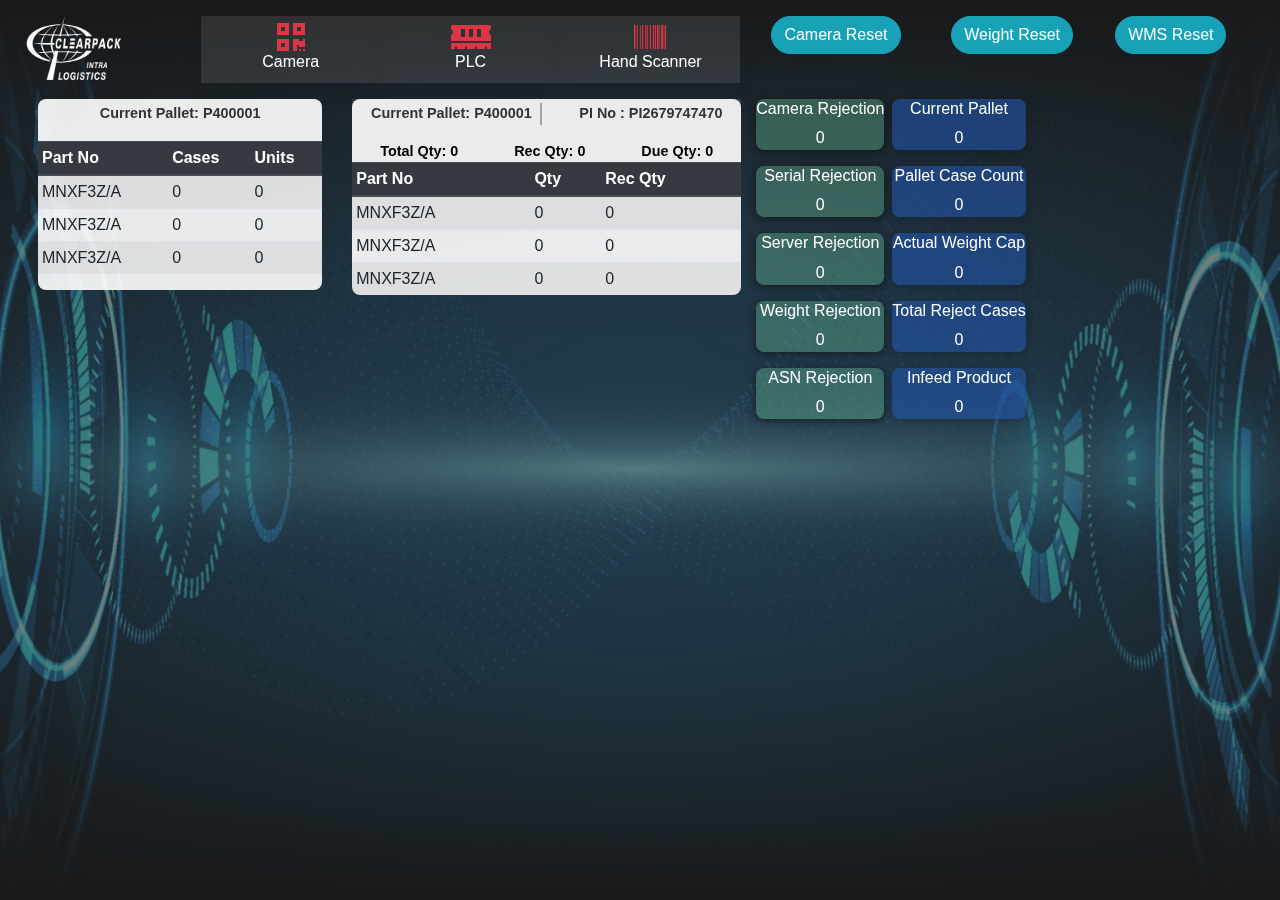
<file: pages/Homepage/home.html>
<!DOCTYPE html>
<html lang="en">
<head>
  <meta charset="UTF-8">
  <meta name="viewport" content="width=device-width, initial-scale=1.0">
  <title> SMART WMS</title>

  <link href="../../assets/bootstrap/bootstrap.min.css" rel="stylesheet">
  <link href="../../assets/bootstrap/all.min.css" rel="stylesheet">
  <link href="../../assets/bootstrap/fontawesome.min.css" rel="stylesheet">
  <link rel="stylesheet" href="../../assets/style/home.style.css">
  <style>
    .table td, .table th {
        padding: .25rem;
    }
  </style>
</head>
<body>
 



<!----------------- Device Status Section --------------------------->
  <div class="row mb-3 mt-3 mr-0">
    <div class="col-sm-2">
      <img src="../../images/clearpack_logo.png" alt="Logo" class="logo pl-4" />
      </div>
    <div class="col-sm-5">
      <div class="row">
        <div class="col-sm-4 disconnected status-card ">
          <i class="fa fa-qrcode"></i>
          <p >Camera</p> 
        </div>
        <div class="col-sm-4 disconnected status-card">
          <i class="fa fa-memory"></i>
          <p >PLC</p> 
        </div>
        <div class="col-sm-4  disconnected status-card">
          <i class="fa fa-barcode"></i>
          <p>Hand Scanner</p>
        </div>
      </div>
    </div>
    <div class="col-sm-5">
      <div class="row">
        <div class="col-sm-4">
          <button type="button" class="btn btn-info rounded-pill btn-md bubbly-button ml-3">Camera Reset</button>
        </div>
        <div class="col-sm-4">
          <button type="button" class="btn rounded-pill btn-md  bubbly-button btn-info ml-3">Weight Reset</button>
        </div>
        <div class="col-sm-4">
        <button type="button" class="btn rounded-pill btn-md  bubbly-button btn-info ">WMS Reset</button>
        </div>
      </div>
    </div>
  </div>
  
  
    
    
 <!---------- Pallet Info -------------------------->
 <div class="container-fluid">
  <div class="row ml-2">
    <div class="col-md-3">
        <div class="Pallet-info-card table-responsive">
            <div class="totals-row">
                <p class="mt-1 "><strong>Current Pallet: P400001</strong></p>
              </div>
            <table class="table table-hover table-striped">
            <thead class="thead-dark">
                <tr>
                <th scope="col">Part  No</th>
                <th scope="col">Cases</th>
                <th scope="col">Units</th>
                </tr>
            </thead>
            <tbody>
                <tr>
                <td>MNXF3Z/A</td>
                <td>0</td>
                <td>0</td>
                </tr>
                <tr>
                    <td>MNXF3Z/A</td>
                    <td>0</td>
                    <td>0</td>
                    </tr>
                <tr>
                    <td>MNXF3Z/A</td>
                    <td>0</td>
                    <td>0</td>
                </tr>
                  
            </tbody>
            </table>
        </div>
    </div>
    


<!----------------------- Pi Info ----------------------------->
     <div class="col-md-4">
        <div class="Pi-info-card">
            <div class="totals-row">
                <p class="mt-1 pr-2" style="border-right:2px solid rgba(71, 70, 70, 0.445);"><strong>Current Pallet: P400001</strong></p>
                <p class="mt-1"><strong>PI No : PI2679747470</strong></p>
            </div>
            <div class="totals-row">
                <span>Total Qty: 0</span>
                <span>Rec Qty: 0</span>
                <span>Due Qty: 0</span>
              </div>
            <table class="table table-hover table-striped">
            <thead class="thead-dark">
                <tr>
                <th scope="col">Part No</th>
                <th scope="col">Qty</th>
                <th scope="col">Rec Qty</th>
                </tr>
            </thead>
            <tbody>
                <tr>
                <td>MNXF3Z/A</td>
                <td>0</td>
                <td>0</td>
                </tr>
                <tr>
                    <td>MNXF3Z/A</td>
                    <td>0</td>
                    <td>0</td>
                </tr>
                <tr>
                    <td>MNXF3Z/A</td>
                    <td>0</td>
                    <td>0</td>
                </tr>           
            </tbody>
            </table>
        </div>
        </div>

        <div class="md-6">
            <div class="rejection-card" >
                <h6>Camera Rejection</h6>
                <p>0</p>
              </div>
              <div class="rejection-card">
                <h6>Serial Rejection</h6>
                <p>0</p>
              </div>
              <div class="rejection-card">
                <h6>Server Rejection</h6>
                <p>0</p>
              </div>
              <div class="rejection-card">
                <h6>Weight Rejection</h6>
                 <p>0</p>
              </div>
              <div class="rejection-card">
                <h6>ASN Rejection</h6>
                <p>0</p>
              </div>
        </div>

        <div class="md-6 ml-2">
            <div class="count-card">
                <h6>Current Pallet</h6>
                <p>0</p>
              </div>
              <div class="count-card">
                <h6>Pallet Case Count</h6>
                <p>0</p>
              </div>
              <div class="count-card">
                <h6>Actual Weight Cap</h6>
                <p>0</p>
              </div>
              <div class="count-card">
                <h6>Total Reject Cases</h6>
                <p>0</p>
              </div>
              <div class="count-card">
                <h6>Infeed Product</h6>
                <p>0</p>
              </div>

        </div>
        
         

    </div>
    </div>


<!----------------------- Rejection Count Section ----------------------------->

<!-- <div class="rejection-container">
  <div class="rejection-card" >
    <h6>Camera Rejection</h6>
    <p>0</p>
  </div>
  <div class="rejection-card">
    <h6>Serial Rejection</h6>
    <p>0</p>
  </div>
  <div class="rejection-card">
    <h6>Server Rejection</h6>
    <p>0</p>
  </div>
  <div class="rejection-card">
    <h6>Weight Rejection</h6>
     <p>0</p>
  </div>
  <div class="rejection-card">
    <h6>ASN Rejection</h6>
    <p>0</p>
  </div>
</div> -->


<!-----------------------  Count Section ----------------------------->

<!-- <div class="count-container">
  <div class="count-card">
    <h6>Current Pallet</h6>
    <p>0</p>
  </div>
  <div class="count-card">
    <h6>Pallet Case Count</h6>
    <p>0</p>
  </div>
  <div class="count-card">
    <h6>Actual Weight Cap</h6>
    <p>0</p>
  </div>
  <div class="count-card">
    <h6>Total Reject Cases</h6>
    <p>0</p>
  </div>
  <div class="count-card">
    <h6>Infeed Product</h6>
    <p>0</p>
  </div>
</div> -->




    
<!----------------------- Emergency and Call Button ----------------------------->
      <!-- <div class="action-buttons-container">

        <button class="emergency-button">
          <i class="fas fa-stop"></i> Emergency Stop
        </button>
      

        <button class="supervisor-button">
          <i class="fas fa-phone"></i> Call Supervisor
        </button>
      </div> -->
      
      
      



  </div>
</body>
<script src="../../assets/js/custom.js"></script>
</html>
</file>
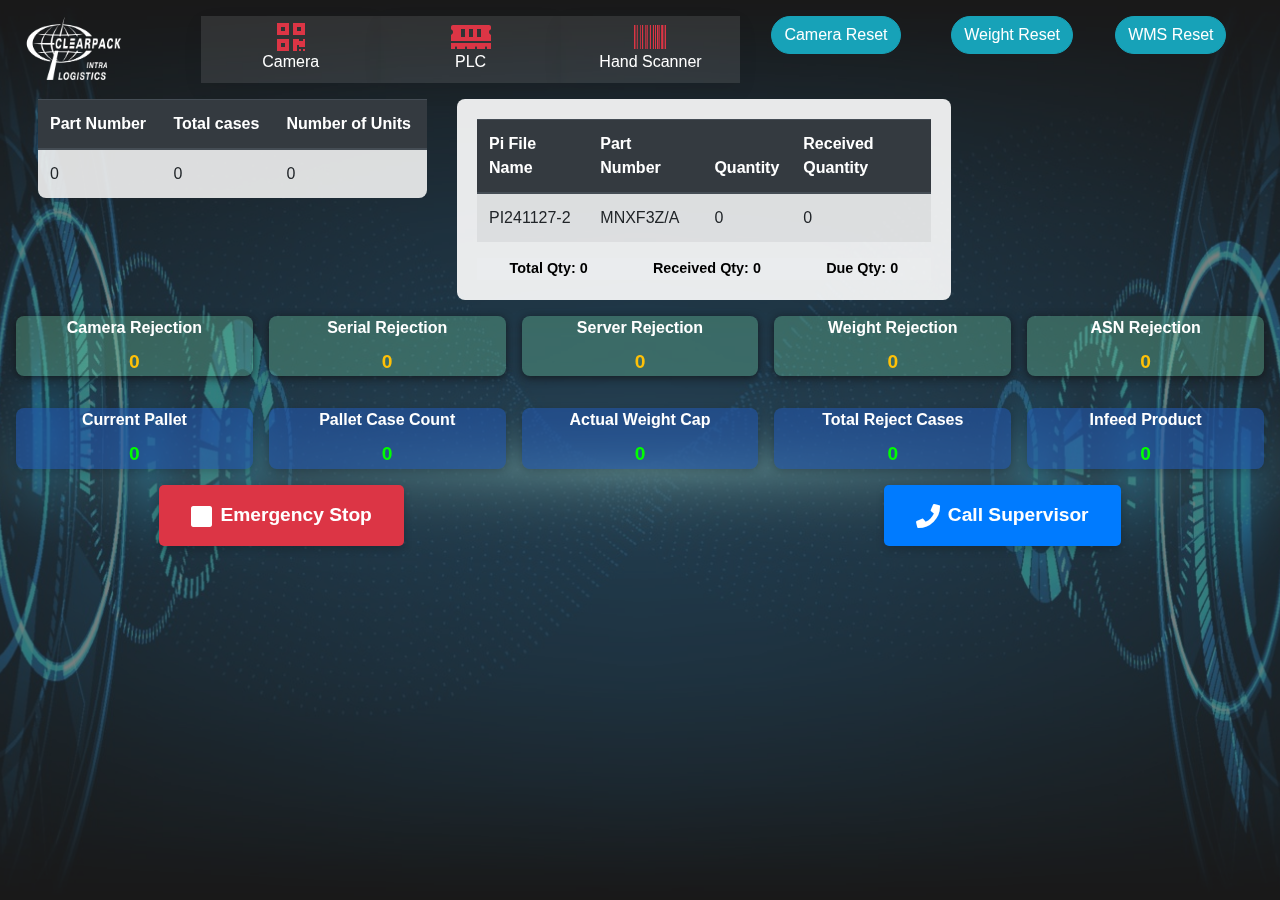
<file: pages/next/home.html>
<!DOCTYPE html>
<html lang="en">
<head>
  <meta charset="UTF-8">
  <meta name="viewport" content="width=device-width, initial-scale=1.0">
  <title> SMART WMS</title>

  <link href="../../assets/bootstrap/bootstrap.min.css" rel="stylesheet">
  <link href="../../assets/bootstrap/all.min.css" rel="stylesheet">
  <link href="../../assets/bootstrap/fontawesome.min.css" rel="stylesheet">
  <link rel="stylesheet" href="../../assets/style/home.style.css">
</head>
<body>
 



<!----------------- Device Status Section --------------------------->
  <div class="row mb-3 mt-3 mr-0">
    <div class="col-sm-2">
      <img src="../../images/clearpack_logo.png" alt="Logo" class="logo pl-4" />
      </div>
    <div class="col-sm-5">
      <div class="row">
        <div class="col-sm-4 disconnected status-card ">
          <i class="fa fa-qrcode"></i>
          <p >Camera</p> 
        </div>
        <div class="col-sm-4 disconnected status-card">
          <i class="fa fa-memory"></i>
          <p >PLC</p> 
        </div>
        <div class="col-sm-4  disconnected status-card">
          <i class="fa fa-barcode"></i>
          <p>Hand Scanner</p>
        </div>
      </div>
    </div>
    <div class="col-sm-5">
      <div class="row">
        <div class="col-sm-4">
          <button type="button" class="btn btn-info rounded-pill btn-md bubbly-button ml-3">Camera Reset</button>
        </div>
        <div class="col-sm-4">
          <button type="button" class="btn rounded-pill btn-md  bubbly-button btn-info ml-3">Weight Reset</button>
        </div>
        <div class="col-sm-4">
        <button type="button" class="btn rounded-pill btn-md  bubbly-button btn-info ">WMS Reset</button>
        </div>
      </div>
    </div>
  </div>
  
  
    
    
 <!---------- Pallet Info -------------------------->
 <div class="container-fluid">
  <div class="row ml-2">
    <div class="col-md-4">
        <div class="Pallet-info-card">
            <table class="table table-hover table-striped">
            <thead class="thead-dark">
                <tr>
                <th scope="col">Part  Number</th>
                <th scope="col">Total cases</th>
                <th scope="col">Number of Units</th>
                </tr>
            </thead>
            <tbody>
                <tr>
                <td>0</td>
                <td>0</td>
                <td>0</td>
                </tr>
            </tbody>
            </table>
        </div>
    </div>


<!----------------------- Pi Info ----------------------------->
     <div class="col-md-5">
        <div class="card-body Pi-info-card">
            <table class="table table-hover table-striped">
            <thead class="thead-dark">
                <tr>
                    <th scope="col">Pi File Name</th>
                <th scope="col">Part  Number</th>
                <th scope="col">Quantity</th>
                <th scope="col">Received Quantity</th>
                </tr>
            </thead>
            <tbody>
                <tr>
                <td>PI241127-2</td>
                <td>MNXF3Z/A</td>
                <td>0</td>
                <td>0</td>
                </tr>
            </tbody>
            </table>
            <div class="totals-row">
              <span>Total Qty: <strong>0</strong></span>
              <span>Received Qty: <strong>0</strong></span>
              <span>Due Qty: <strong>0</strong></span>
            </div>
        </div>
        </div>
    </div>
    </div>


<!----------------------- Rejection Count Section ----------------------------->

<div class="rejection-container">
  <div class="rejection-card" id="camera-rejection-card">
    <span class="rejection-title">Camera Rejection</span>
    <span class="rejection-count" id="camera-rejection-count">0</span>
  </div>
  <div class="rejection-card" id="serial-rejection-card">
    <span class="rejection-title">Serial Rejection</span>
    <span class="rejection-count" id="serial-rejection-count">0</span>
  </div>
  <div class="rejection-card" id="server-rejection-card">
    <span class="rejection-title">Server Rejection</span>
    <span class="rejection-count" id="server-rejection-count">0</span>
  </div>
  <div class="rejection-card" id="weight-rejection-card">
    <span class="rejection-title">Weight Rejection</span>
    <span class="rejection-count" id="weight-rejection-count">0</span>
  </div>
  <div class="rejection-card" id="asn-rejection-card">
    <span class="rejection-title">ASN Rejection</span>
    <span class="rejection-count" id="asn-rejection-count">0</span>
  </div>
</div>


<!-----------------------  Count Section ----------------------------->

<div class="count-container">
  <div class="count-card">
    <span class="count-title">Current Pallet</span>
    <span class="count-value" id="current-pallet">0</span>
  </div>
  <div class="count-card">
    <span class="count-title">Pallet Case Count</span>
    <span class="count-value" id="pallet-case-count">0</span>
  </div>
  <div class="count-card">
    <span class="count-title">Actual Weight Cap</span>
    <span class="count-value" id="actual-weight-cap">0</span>
  </div>
  <div class="count-card">
    <span class="count-title">Total Reject Cases</span>
    <span class="count-value" id="total-reject-cases">0</span>
  </div>
  <div class="count-card">
    <span class="count-title">Infeed Product</span>
    <span class="count-value" id="infeed-product">0</span>
  </div>
</div>




    
<!----------------------- Emergency and Call Button ----------------------------->
      <div class="action-buttons-container">
        <!-- Emergency Call Button -->
        <button class="emergency-button">
          <i class="fas fa-stop"></i> Emergency Stop
        </button>
      
        <!-- Call Supervisor Button -->
        <button class="supervisor-button">
          <i class="fas fa-phone"></i> Call Supervisor
        </button>
      </div>
      
      
      

    


  </div>
</body>
<script src="../../assets/js/custom.js"></script>
</html>
</file>
<file: assets/style/home.style.css>
/* General Styles */
body {
    font-family: Arial, sans-serif;
    margin: 0;
    padding: 0;
    color: #ffffff;
    position: relative;
  }
  
  body::before {
    content: "";
    position: fixed;
    top: 0;
    left: 0;
    width: 100%;
    height: 100%;
    background: rgba(0, 0, 0, 0.5);
    z-index: -1;
  }
  
  body::after {
    content: "";
    position: fixed;
    top: 0;
    left: 0;
    width: 100%;
    height: 100%;
    background: url('../../images/bg2.jpg') no-repeat center center fixed;
    background-size: cover;
    opacity: 0.8; /* Image opacity */
    z-index: -2;
  }
  
  /* Logo styling */
.logo {
    height: 67px;
  }
  

  
  /* Status Card */
  .status-card {
    padding: 5px;
    background: rgba(255, 255, 255, 0.1);
    box-shadow: 0 7px 20px rgba(0,0,0,.06);
    text-align: center;
  }
  
  .status-card i {
    font-size: 2em;
    margin-bottom: 8px;
  }

  .status-card p {
    line-height: 1px;
    font-weight: 400;
  }

  
  /* Connected/Disconnected Styles */
  .connected {
    border: 2px solid #28a745;
  }
  
  .connected i {
    color: #28a745;
  }
  
  .disconnected i {
    color: #dc3545;
  }
  
  .bubbly-button {
  display: inline-block;
  appearance: none;
  cursor: pointer;
  transition: transform ease-in 0.1s, box-shadow ease-in 0.25s;
}

.bubbly-button:focus {
  outline: none;
}

.bubbly-button:before,
.bubbly-button:after {
  position: absolute;
  content: '';
  display: block;
  width: 140%;
  height: 100%;
  left: -20%;
  z-index: -1000;
  transition: all ease-in-out 0.5s;
  background-repeat: no-repeat;
}

.bubbly-button:before {
  display: none;
  top: -75%;
  background-image: radial-gradient(circle, #ff0081 20%, transparent 20%),
    radial-gradient(circle, transparent 20%, #ff0081 20%, transparent 30%),
    radial-gradient(circle, #ff0081 20%, transparent 20%),
    radial-gradient(circle, #ff0081 20%, transparent 20%),
    radial-gradient(circle, transparent 10%, #ff0081 15%, transparent 20%),
    radial-gradient(circle, #ff0081 20%, transparent 20%),
    radial-gradient(circle, #ff0081 20%, transparent 20%),
    radial-gradient(circle, #ff0081 20%, transparent 20%),
    radial-gradient(circle, #ff0081 20%, transparent 20%);
  background-size: 10% 10%, 20% 20%, 15% 15%, 20% 20%, 18% 18%, 10% 10%, 15% 15%, 10% 10%, 18% 18%;
}

.bubbly-button:after {
  display: none;
  bottom: -75%;
  background-image: radial-gradient(circle, #ff0081 20%, transparent 20%),
    radial-gradient(circle, #ff0081 20%, transparent 20%),
    radial-gradient(circle, transparent 10%, #ff0081 15%, transparent 20%),
    radial-gradient(circle, #ff0081 20%, transparent 20%),
    radial-gradient(circle, #ff0081 20%, transparent 20%),
    radial-gradient(circle, #ff0081 20%, transparent 20%),
    radial-gradient(circle, #ff0081 20%, transparent 20%);
  background-size: 15% 15%, 20% 20%, 18% 18%, 20% 20%, 15% 15%, 10% 10%, 20% 20%;
}

.bubbly-button:active {
  transform: scale(0.9);
  background-color: rgba(255, 0, 130, 0.9);
  box-shadow: 0 2px 25px rgba(255, 0, 130, 0.2);
}

.bubbly-button.animate:before {
  display: block;
  animation: topBubbles ease-in-out 0.75s forwards;
}

.bubbly-button.animate:after {
  display: block;
  animation: bottomBubbles ease-in-out 0.75s forwards;
}

@keyframes topBubbles {
  0% {
    background-position: 5% 90%, 10% 90%, 10% 90%, 15% 90%, 25% 90%, 25% 90%, 40% 90%, 55% 90%, 70% 90%;
  }
  50% {
    background-position: 0% 80%, 0% 20%, 10% 40%, 20% 0%, 30% 30%, 22% 50%, 50% 50%, 65% 20%, 90% 30%;
  }
  100% {
    background-position: 0% 70%, 0% 10%, 10% 30%, 20% -10%, 30% 20%, 22% 40%, 50% 40%, 65% 10%, 90% 20%;
    background-size: 0% 0%, 0% 0%, 0% 0%, 0% 0%, 0% 0%, 0% 0%;
  }
}

@keyframes bottomBubbles {
  0% {
    background-position: 10% -10%, 30% 10%, 55% -10%, 70% -10%, 85% -10%, 70% -10%, 70% 0%;
  }
  50% {
    background-position: 0% 80%, 20% 80%, 45% 60%, 60% 100%, 75% 70%, 95% 60%, 105% 0%;
  }
  100% {
    background-position: 0% 90%, 20% 90%, 45% 70%, 60% 110%, 75% 80%, 95% 70%, 110% 10%;
    background-size: 0% 0%, 0% 0%, 0% 0%, 0% 0%, 0% 0%, 0% 0%;
  }
}

/* Count Container */
.count-container {
  display: flex;
  justify-content: space-between;
  gap: 1rem;
  padding: 1rem;
  flex-wrap: wrap; 
}

/* Individual Count Card */
.count-card {
  flex: 1;
  background: rgba(34, 85, 170, 0.6); 
  /* padding: 1rem; */
  border-radius: 8px;
  text-align: center;
  box-shadow: 0 2px 8px rgba(0, 0, 0, 0.2);
  transition: transform 0.2s ease, background-color 0.3s ease;
}

.count-card:hover {
  transform: scale(1.05);
  background-color: rgba(34, 85, 170, 0.8); /* Darker blue on hover */
}

/* Count Title Styling */
.count-title {
  font-size: 1rem;
  font-weight: bold;
  display: block;
  margin-bottom: 0.5rem;
  color: #ffffff;
}

/* Count Value Styling */
.count-value {
  font-size: 1.2rem;
  font-weight: bold;
  color: #00ff00; /* Green for counts */
}

/* Rejection Container */
.rejection-container {
  display: flex;
  justify-content: space-between;
  gap: 1rem;
  padding: 1rem;
}

/* Individual Rejection Card */
.rejection-card {
  flex: 1;
  background: rgba(112, 204, 161, 0.342);
  /* padding: 1rem; */
  border-radius: 8px;
  text-align: center;
  box-shadow: 0 2px 8px rgba(15, 15, 15, 0.7);
  transition: transform 0.2s ease, background-color 0.3s ease;
}

.rejection-card:hover {
  transform: scale(1.05);
  background-color: rgba(255, 255, 255, 0.2);
}

/* Rejection Title */
.rejection-title {
  font-size: 1rem;
  font-weight: bold;
  display: block;
  margin-bottom: 0.5rem;
  color: #ffffff;
}

/* Rejection Count */
.rejection-count {
  font-size: 1.2rem;
  font-weight: bold;
  color: #ffc107; 
}






   /* Pallet Info */

  .Pallet-info-card {
    background-color: rgba(255, 255, 255, 0.9);
    border-radius: 8px;
  }
   
  .thead-dark th {
    background-color: #343a40;
    color: #ffffff;
  }
  
  .table-hover tbody tr:hover {
    background-color: #f1f3f5;
  }

/* Pi Info */
  .Pi-info-card{
    background-color: rgba(255, 255, 255, 0.9);
    border-radius: 8px;
    
  }
  .totals-row {
    display: flex;
    justify-content: space-around;
    background-color: rgba(255, 255, 255, 0.1);
    font-size: 0.90rem;
    color: #333;
  }
  
  .totals-row span {
    font-weight: bold;
    color: #000;
  }



  
/* Action Buttons Container */
.action-buttons-container {
    display: flex;
    justify-content: center;
    gap: 30rem; 
  }
  
  /* Emergency Button */
  .emergency-button {
    background-color: #dc3545; 
    color: #ffffff; /* White text */
    border: none;
    border-radius: 5px;
    padding: 1rem 2rem;
    font-size: 1.2rem;
    font-weight: bold;
    cursor: pointer;
    display: flex;
    align-items: center;
    gap: 0.5rem; 
    box-shadow: 0 4px 8px rgba(0, 0, 0, 0.2);
    transition: transform 0.2s ease, background-color 0.3s ease;
  }
  
  .emergency-button:hover {
    background-color: #c82333;
    transform: scale(0.5);
  }
  
  /* Call Supervisor Button */
  .supervisor-button {
    background-color: #007bff; 
    color: #ffffff;
    border: none;
    border-radius: 5px;
    padding: 1rem 2rem;
    font-size: 1.2rem;
    font-weight: bold;
    cursor: pointer;
    display: flex;
    align-items: center;
    gap: 0.5rem;
    box-shadow: 0 4px 8px rgba(0, 0, 0, 0.2);
    transition: transform 0.2s ease, background-color 0.3s ease;
  }
  
  .supervisor-button:hover {
    background-color: #0056b3;
    transform: scale(0.5);
  }
  
  /* Icon Styling */
  .emergency-button i,
  .supervisor-button i {
    font-size: 1.5rem;
  }
</file>
